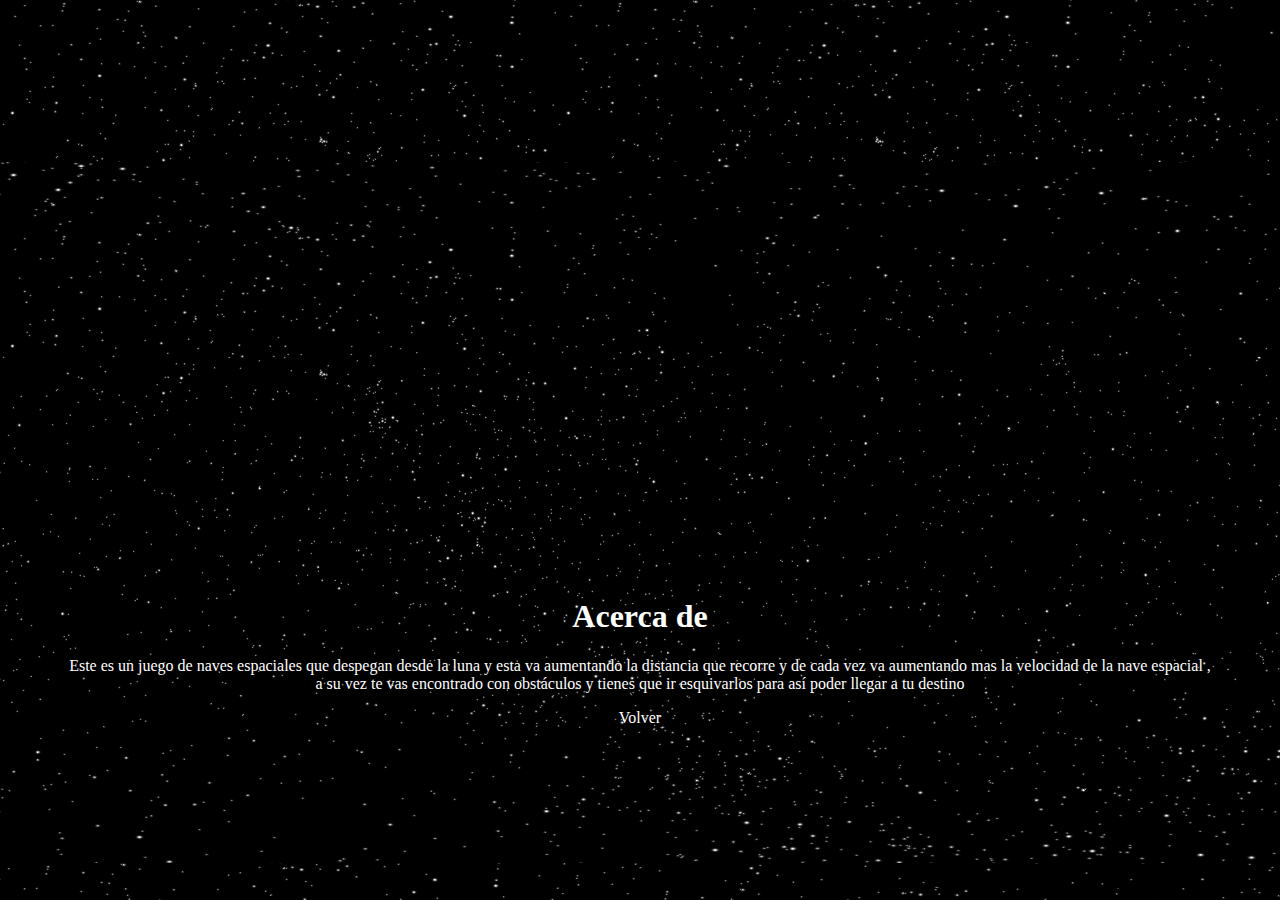
<file: Acerca-de.html>
<!DOCTYPE html>
<html lang="en">
	<head>
		<meta charset="UTF-8">
		<title>Juego</title> 
		<link rel="stylesheet" type="text/css" href="css/lunarlanding.css">
	</head>
	<body>
		<div class="contenido">
			<div class="info">
				<h1>Acerca de</h1>
				<p>Este es un juego de naves espaciales que despegan desde la luna  y  esta va  aumentando la distancia que recorre y de cada vez va aumentando mas la velocidad de la nave espacial , a su vez te vas encontrado con obstáculos y tienes que ir esquivarlos  para así poder llegar a tu destino</p>
				<a href="index.html">Volver</a>
			</div>
		</div>

	</body>
</html>
</file>
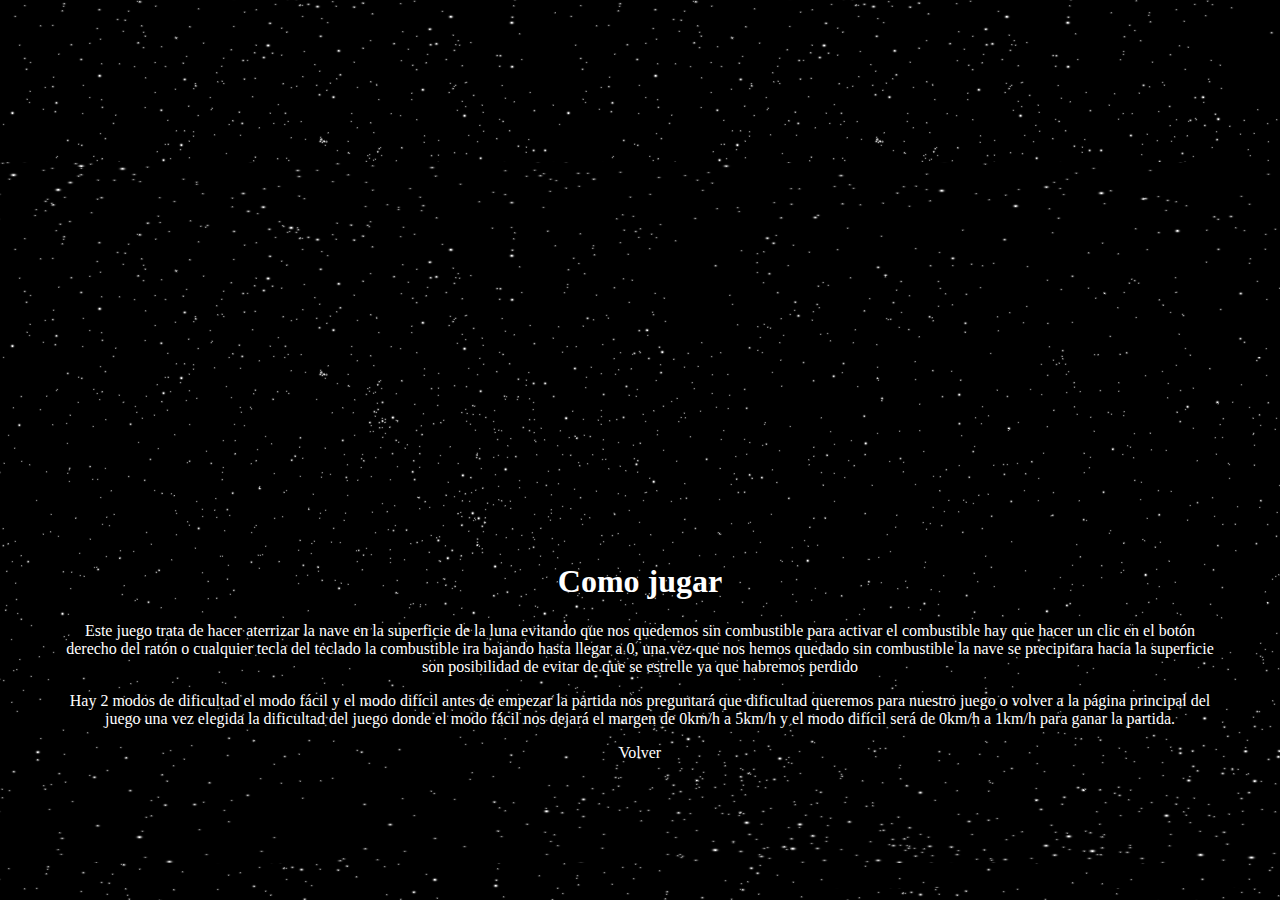
<file: Cómo-jugar.html>
<!DOCTYPE html>
<html lang="en">
	<head>
		<meta charset="UTF-8">
		<meta name="description" content="Como se juega a este juego">
		<title>Juego</title>
		<link rel="stylesheet" type="text/css" href="css/lunarlanding.css">
	</head>
	<body>
		<div class="contenido">
			<div class="info">
				<h1>Como jugar</h1>
				<p>Este juego trata de hacer aterrizar la nave en la superficie de la luna evitando que nos quedemos sin combustible para activar el combustible hay que hacer un clic en el botón derecho del ratón o cualquier tecla del teclado la combustible ira bajando hasta llegar a 0, una vez que nos hemos quedado sin combustible la nave se precipitara hacia la superficie son posibilidad de evitar de que se estrelle ya que habremos perdido </p>

				<p>Hay 2 modos de dificultad el modo fácil y el modo difícil antes de empezar la partida nos preguntará que dificultad queremos para nuestro juego o volver a la página principal del juego una vez elegida la dificultad del juego donde el modo fácil nos dejará el margen de 0km/h a 5km/h y el modo difícil será de 0km/h a 1km/h   para ganar la partida. </p>
				<a href="index.html">Volver</a>
			</div>
		</div>

	</body>
</html>
</file>
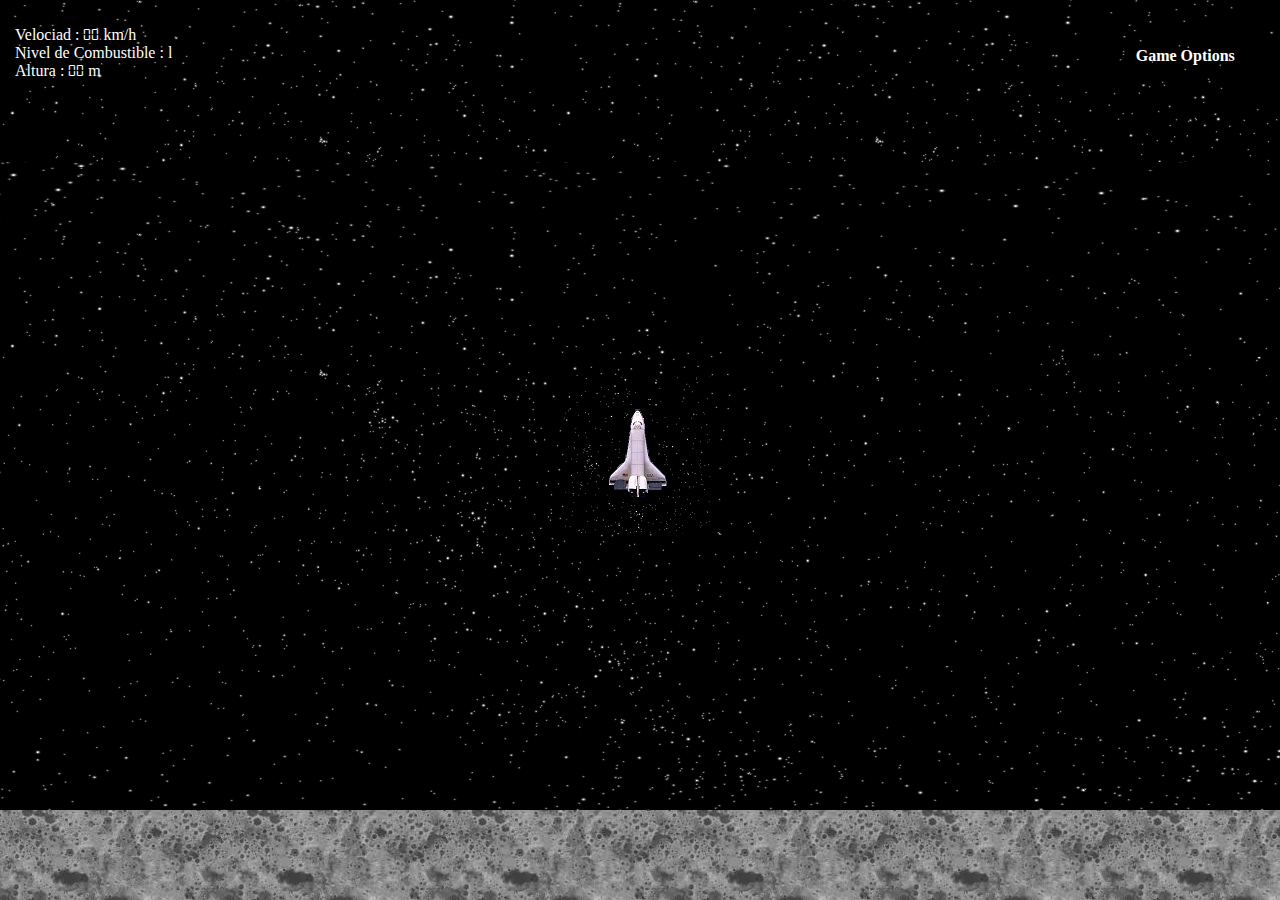
<file: juego.html>
<!DOCTYPE html>
<html lang="en">
	<head>
		<meta charset="UTF-8">
		<meta name="description" content="Juego en marcha">
		<title>Juego</title>
		<meta name="viewport" content="width=device-width, user-scalable=no, initial-scale=1.0, maximum-scale=1.0, minimum-scale=1.0">
		<link rel="stylesheet" media='screen and (min-width: 961px)' type="text/css" href="css/lunarlanding.css">
		<link rel='stylesheet' media='screen and (max-width: 960px)' type="text/css" href='css/movil.css'>
		<script src="js/js.js"></script>
	</head>
	<body>
		<div class="panel-control">
			<div id="showm">Menú</div>
			<ul id="panel-control">
				<li>Velociad : <span id="velocidad">00</span> km/h</li>
 				<li>Nivel de Combustible : <span id="combustible"></span> l</li>
  				<li>Altura : <span id="altura">00</span> m</li>
			</ul>
		</div>

		<div class="nave">
			<div id="nave">
				<img id="imgnave" src="img/nave.png" alt="nave espacial">
			</div>
		</div>
		
		<div class="opciones-juego">
			<div id="hidem">Ocultar</div>
			<ul id="opciones-juego">
				<li><a><h4>Game Options</h4></a>
					<ul>
						<li id="Pausa"><span>Pausa</span></li>
						<li id="Reanudar"><span>Reanudar</span></li>
						<li><a id="resetGame" href="">Reiniciar</a></li>
						<li><a href="index.html">Salir</a></li>
					</ul>
				</li>
			</ul>
		</div>
		<div class="land"></div>
	</body>
</html>
</file>
<file: css/lunarlanding.css>
body,html
{
	height:100%;
	padding:0px;
	margin:0px;
	background-image: url("../img/fondo_espacio.png");
	color: white;
}

div.contenido
{
	max-width: 1200px;
	width: 90%;
	height: 100%;
	margin: 0 auto;
	display: flex;
	flex-direction: column;
	align-items: center;
	justify-content: center;
}

@font-face
{
	font-family: Numeros_digitales;
	src: url(../fonts/DS-DIGI.otf), url(../fonts/DS-DIGIB.otf);
}

a
{
	color: white;
	text-decoration: none;
}

.panel-control, .nave, .opciones-juego
{
	display:inline-block;
	width:33.33%;
	height:100%;
	float:left;
}
.land
{
	background-image: url("../img/fondo1.jpg");
	height:10%;
	width:100%;
	position:fixed;
	bottom:0px;
}
#nave
{
	width: 150px;
	height: 150px;
	position: absolute;
	top: 50%;
	left: 50%;
	margin-top: -75px;
	margin-left: -75px;
}

ul li
{
	list-style: none;
}

#menu-inicio
{
	margin: 0;
	display: flex;
	flex-direction: row;
	justify-content: center;
}

#menu-inicio li a
{
	display: inline-block;
	padding: 10px 15px;
}

#opciones-juego
{
	margin-right: 30px;
	float: right;
}

#opciones-juego li a,
#opciones-juego li span
{
	display: block;
	padding: 10px 15px;
}

#opciones-juego li ul
{
	display: none;
	position: absolute;
	margin-right: 30px;
}

#opciones-juego li:hover > ul
{
	display: block;
}

#panel-control{padding: 10px 15px;}

#panel-control span
{
	font-family: Numeros_digitales, sans-serif;
}

.info
{
	padding-top: 35%;
	margin: 0;
	text-align: center;
}

#hidem,#showm{display: none;}
</file>
<file: css/movil.css>
body,html
{
	height:100%;
	padding:0px;
	margin:0px;
	background-image: url("../img/fondo_espacio.png");
	color: white;
}

a
{
	color: white;
	text-decoration: none;
}

ul{list-style: none;}

#menu-inicio li{padding: 10px;}

div.contenido
{
	width: 90%;
	height: 100%;
	margin: 0 auto;
	display: flex;
	flex-direction: column;
	align-items: center;
	justify-content: center;
}

.panel-control
{
	width:100%;
	height:90px;
	overflow:hidden;
	position:fixed;
	top:0px;
}
.nave
{
	width:100%;
	height:100%;
	overflow:hidden;
}
.opciones-juego
{
	position:fixed;
	top:0px;
	bottom:0px;
	left:0px;
	right:0px;
	display:none;
	z-index:1;
	background-image: url("../img/fondo_espacio.png");
}
.land
{
	position:fixed;
	bottom:0px;
	height:1.25%;width:100%;
	background-image: url("../img/fondo1.jpg")
}
#nave
{
	text-align:center;position:fixed;top:10%;
	width:100%;height:20%;
}
#nave img{height:100%;}
#cpanel{}
#hidem,#showm{float:right}
#Pausa, #Reanudar{display: none;}
</file>
